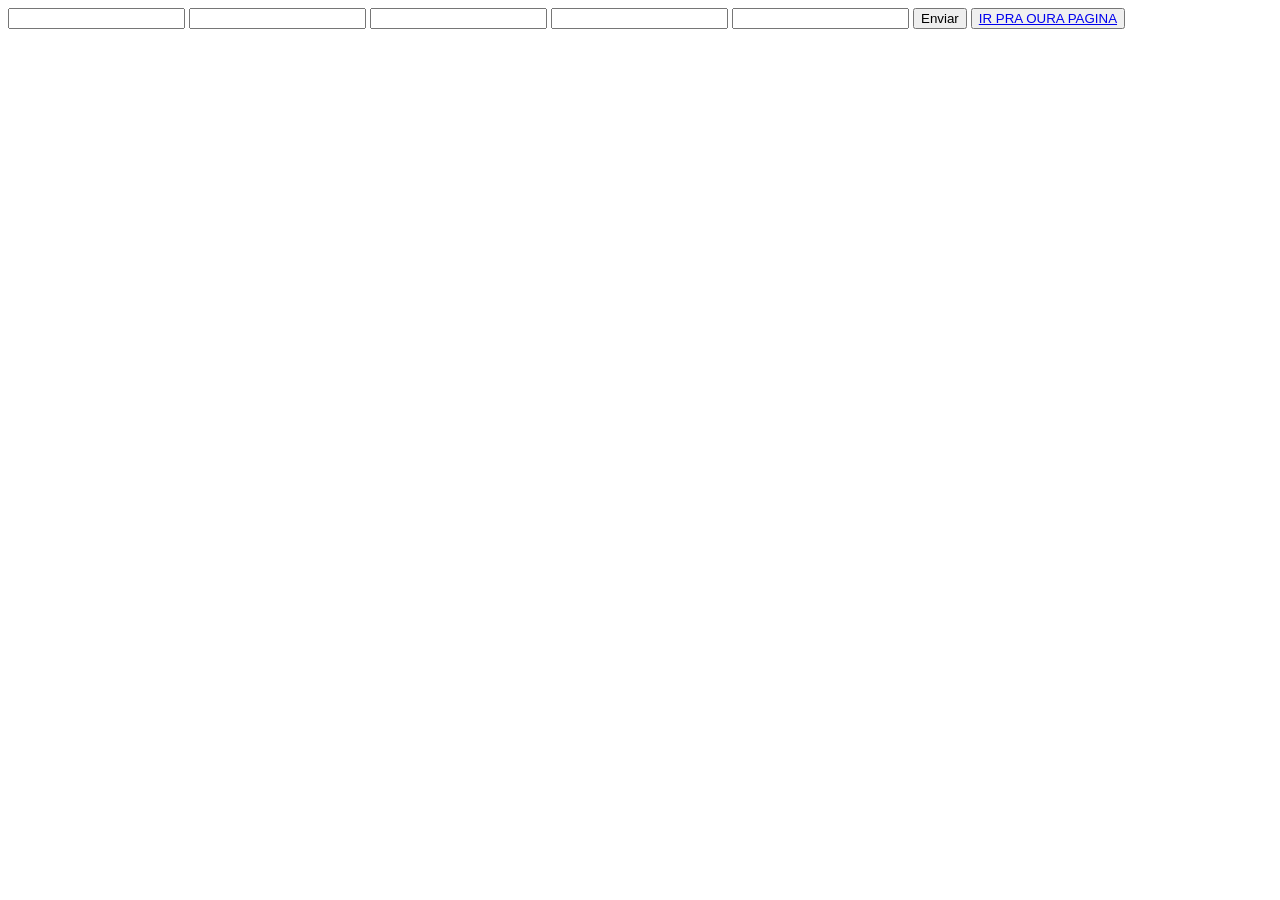
<file: app/templates/teste.html>
<!DOCTYPE html>
<html lang="en">
<head>
    <meta charset="UTF-8">
    <meta name="viewport" content="width=device-width, initial-scale=1.0">
    <title>Document</title>
</head>
<body>
    <form method="POST">

        <input type="text" name="text">
        <input type="text" name="text1">
        <input type="text" name="text2">
        <input type="text" name="text3">
        <input type="text" name="text4">
        <button type="submit">Enviar</button>
        <button type="click"><a href="{{url_for('web.teste3')}}">IR PRA OURA PAGINA</a></button>
    </form>
</body>
</html>
</file>
